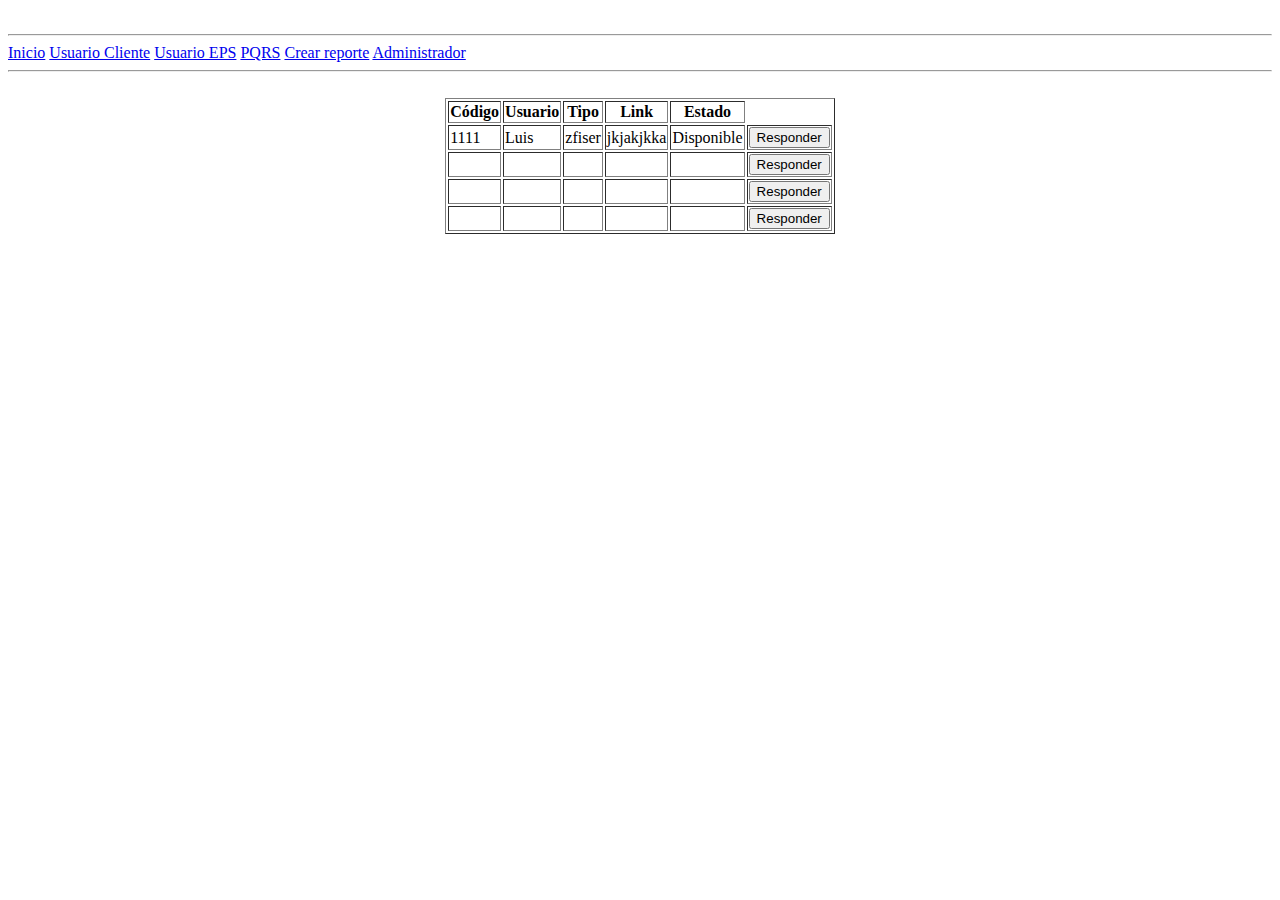
<file: Pagina-web-COVID-19/AdminVerEPS.html>
<!DOCTYPE html>
<html lang="en">
<head>
  <meta charset="UTF-8">
  <meta name="viewport" content="width=device-width, initial-scale=1.0">
  <title>Document</title>
</head>
<body>
  <br>
    <hr>
    <a href="#">Inicio</a>
    <a href="#">Usuario Cliente</a>
    <a href="#">Usuario EPS</a>
    <a href="#">PQRS</a>
    <a href="#">Crear reporte</a>
    <a href="#">Administrador</a>
    <a href=""></a>
    <hr>
    <br>
    <center>
        <table border="1">
            <thead>
                <tr>
                    <th>Código</th>
                    <th>Usuario</th>
                    <th>Tipo</th>
                    <th>Link</th>
                    <th>Estado</th>
                </tr>
            </thead>
            <tbody>
                <tr>
                    <td>1111</td>
                    <td>Luis</td>
                    <td>zfiser</td>
                    <td>jkjakjkka</td>
                    <td>Disponible</td>
                    <td><button type="submit">Responder</button></td>
                </tr>
                <tr>
                    <td></td>
                    <td></td>
                    <td></td>
                    <td></td>
                    <td></td>
                    <td><button type="submit">Responder</button></td>
                </tr>
                <tr>
                    <td></td>
                    <td></td>
                    <td></td>
                    <td></td>
                    <td></td>
                    <td><button type="submit">Responder</button></td>
                </tr>
                <tr>
                    <td></td>
                    <td></td>
                    <td></td>
                    <td></td>
                    <td></td>
                    <td><button type="submit">Responder</button></td>

                </tr>
            </tbody>
        </table>
    </center>
</body>
</html>
</file>
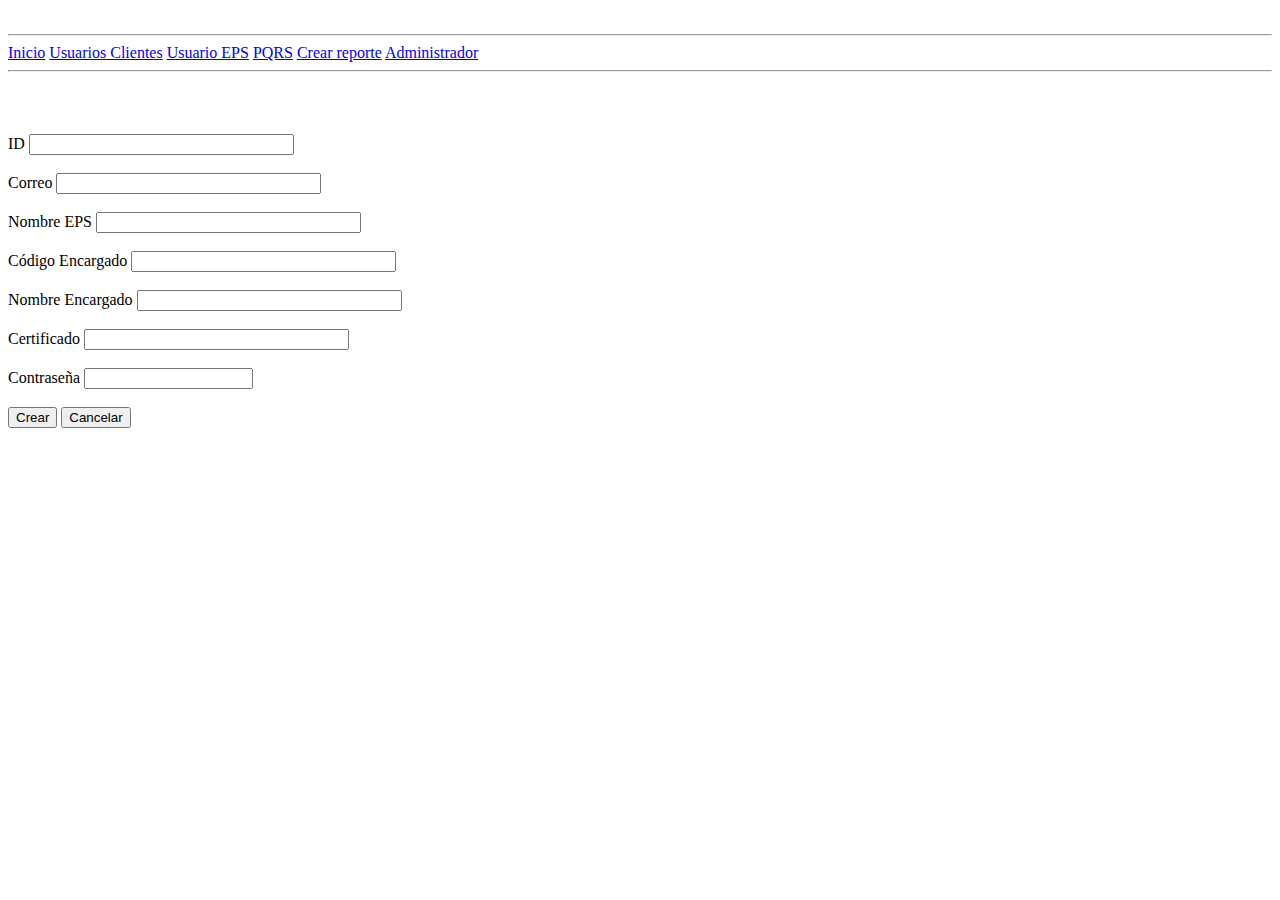
<file: Pagina-web-COVID-19/Crear-eps_administrador.html>
<!DOCTYPE html>
<html>
  <head>
    <meta charset="utf-8">
    <meta name="viewport" content="width=device-width">
    <title>repl.it</title>
    <link href="style.css" rel="stylesheet" type="text/css" />
  </head>
<body>

<br>
<hr>
<a href="#">Inicio</a>
<a href="#">Usuarios Clientes</a>
<a href="#">Usuario EPS</a>
<a href="#">PQRS</a>
<a href="#">Crear reporte</a>
<a href="#">Administrador</a>
<a href="#"></a>
<hr>
<br>

<br><br>
<form action ="#">
<label for = "id">ID</label>
<input type = "text" id= "id" size="30">
<br>
<br>
<label for = "correo">Correo</label>
<input type = "text" id= "correo"  size="30">
<br>
<br>
<label for = "nombre_eps">Nombre EPS</label>
<input type = "text" id= "nombre_eps"  size="30">
<br>
<br>
<label for = "cod_encargado">Código Encargado</label>
<input type = "text" id= "cod_encargado"  size="30">
<br>
<br>
<label for = "nombre_encargado">Nombre Encargado</label>
<input type = "text" id= "nombre_encargado"  size="30">
<br>
<br>
<label for = "certificado">Certificado</label>
<input type = "text" id= "certificado"  size="30">
<br>
<br>
<label for = "contraseña">Contraseña</label>
<input type = "text" id= "contraseña"  size="18">
<br>
<br>
<input type ="button" value="Crear">
<input type ="button" value="Cancelar">


</body>
</html>
</file>
<file: Pagina-web-COVID-19/style.css>
:root {
--main-color-gris: #373737;
--main-color-naranja: #E37222;
--main-color-azul-uno: #07889B;
--main-color-azul-dos: #66B9BF;
--main-color-hueso: #F1F7ED;

--main-bg-color-cafe: #373737;
--main-bg-color-naranja: #E37222;
--main-bg-color-azul-uno: #07889B;
--main-bg-color-azul-dos: #66B9BF;
--main-bg-color-hueso: #F1F7ED;
}

.navbar.navbar-default{
display: inline-block;
}
img{
  height: 100px;

}
.list-unstyled.mb-0{
border: 2px solid;
border-radius: 10px;
 border-color: var(--main-color-naranja);
}

.list-unstyled.mb-0 a:hover{
 color: var(--main-color-naranja)!important;
}
.bg-dark.text-center.text-white{
  background-color: var(--main-color-azul-dos)!important;
  bottom: 0;
  position: absolute;
  width: 100%;
}
li.active a{
background-color: var(--main-color-naranja)!important;
}
ul li a{
color:var(--main-color-hueso)!important;
}

ul {
background-color: var(--main-bg-color-azul-uno);
}

.text-center.p-3{
  background-color: var(--main-bg-color-azul-uno);
  color :  var(--main-color-hueso)!important;
}
.containeLogin{
    width: 500px;
    border: 2px solid;
    border-radius: 10px;
    border-color: var(--main-color-naranja);
    margin-top: 70px;
    height: 300px;
}
.containeLogin center{
  height: 60px;
  background:var(--main-bg-color-naranja);
  color: white;
  font-size: 30px;
  padding-top: 10px;
  margin-bottom: 20px;
}
.containeLogin input{
    margin-top: 10px;
    width: 280px;
    height: 40px;
    border-radius: 10px;
    border: 1px solid;
    margin-left: 10px;
    border-color:var(--main-color-naranja);
    padding: 10px;
}
.oCon{
    padding-top: 15px;
    padding-bottom: 15px;
}
.containeLogin button{
    width: 100px;
    margin-right: 10px;
    background: var(--main-bg-color-naranja);
    border-radius: 10px;
    color: var(--main-color-hueso);
    border: 2px solid var(--main-color-hueso);
}
.tableCrudEps th{
    background: var(--main-bg-color-naranja);
    height: 60px;
    text-align: center;
    color: white;
}
.tableCrudEps tr{
    height: 60px;
}
.tableCrudEps td{
    padding: 5px;
}
.tableCrudEps button,.button2{
    width: 100px;
    margin-right: 10px;
    background: var(--main-bg-color-naranja);
    border-radius: 10px;
    color: var(--main-color-hueso);
    border: 2px solid var(--main-color-hueso);
}
</file>
